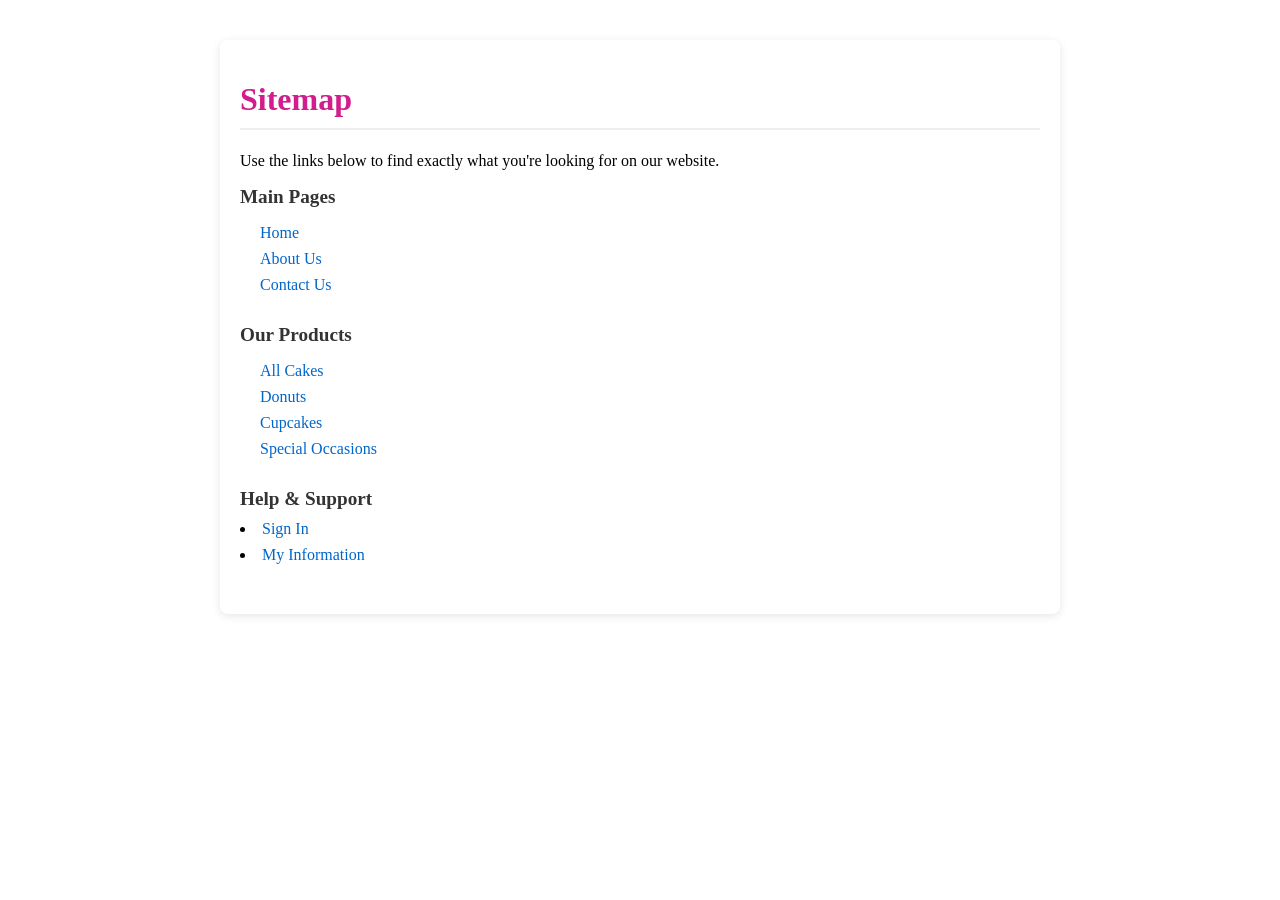
<file: sitemap.html>
<!DOCTYPE html>
<html lang="en">
<head>
    <meta charset="UTF-8">
    <title>Sitemap</title>
    <link rel="stylesheet" href="file.css/sitemap.css">
    <meta name="viewport" content="width=device-width, initial-scale=1.0">
</head>
<body>
    <div class="container">
        <h1>Sitemap</h1>
        <p>Use the links below to find exactly what you're looking for on our website.</p>

        <!-- Main Navigation Section -->
        <div class="sitemap-section">
            <h2>Main Pages</h2>
            <ul>
                <li><a href="index.html">Home</a></li>
                <li><a href="pageaboutus.html">About Us</a></li>
                <li><a href="pagecontact.html">Contact Us</a></li>
            </ul>
        </div>

        <!-- Category Section -->
        <div class="sitemap-section">
            <h2>Our Products</h2>
            <ul>
                <li><a href="ourproduct.html">All Cakes</a></li>
                <li><a href="ourproduct.html">Donuts</a></li>
                <li><a href="ourproduct.html">Cupcakes</a></li>
                <li><a href="ourproduct.html">Special Occasions</a></li>
            </ul>
        </div>

        <!-- Account & Utility Section -->
        <div class="sitemap-section">
            <h2>Help & Support</h2>
           <li><a href="pagesign-in.html">Sign In</a></li>
           <li><a href="pageinfor.html">My Information</a></li>
        </div>
    </div>
</body>
</html>
</file>
<file: file.css/sitemap.css>
.container {
            max-width: 800px;
            margin: 40px auto;
            padding: 20px;
            background: #fff;
            border-radius: 8px;
            box-shadow: 0 2px 10px rgba(0,0,0,0.1);
        }

        h1 {
            color: #d11d8d; /* Pink from your logo */
            border-bottom: 2px solid #eee;
            padding-bottom: 10px;
        }

        .sitemap-section {
            margin-bottom: 30px;
        }

        .sitemap-section h2 {
            font-size: 1.2rem;
            color: #333;
            margin-bottom: 10px;
        }

        ul {
            list-style-type: none; /* Removes default dots */
            padding-left: 20px;
        }

        li {
            margin-bottom: 8px;
        }

        a {
            text-decoration: none;
            color: #0066cc;
        }

        a:hover {
            text-decoration: underline;
            color: #d11d8d;
        }
</file>
